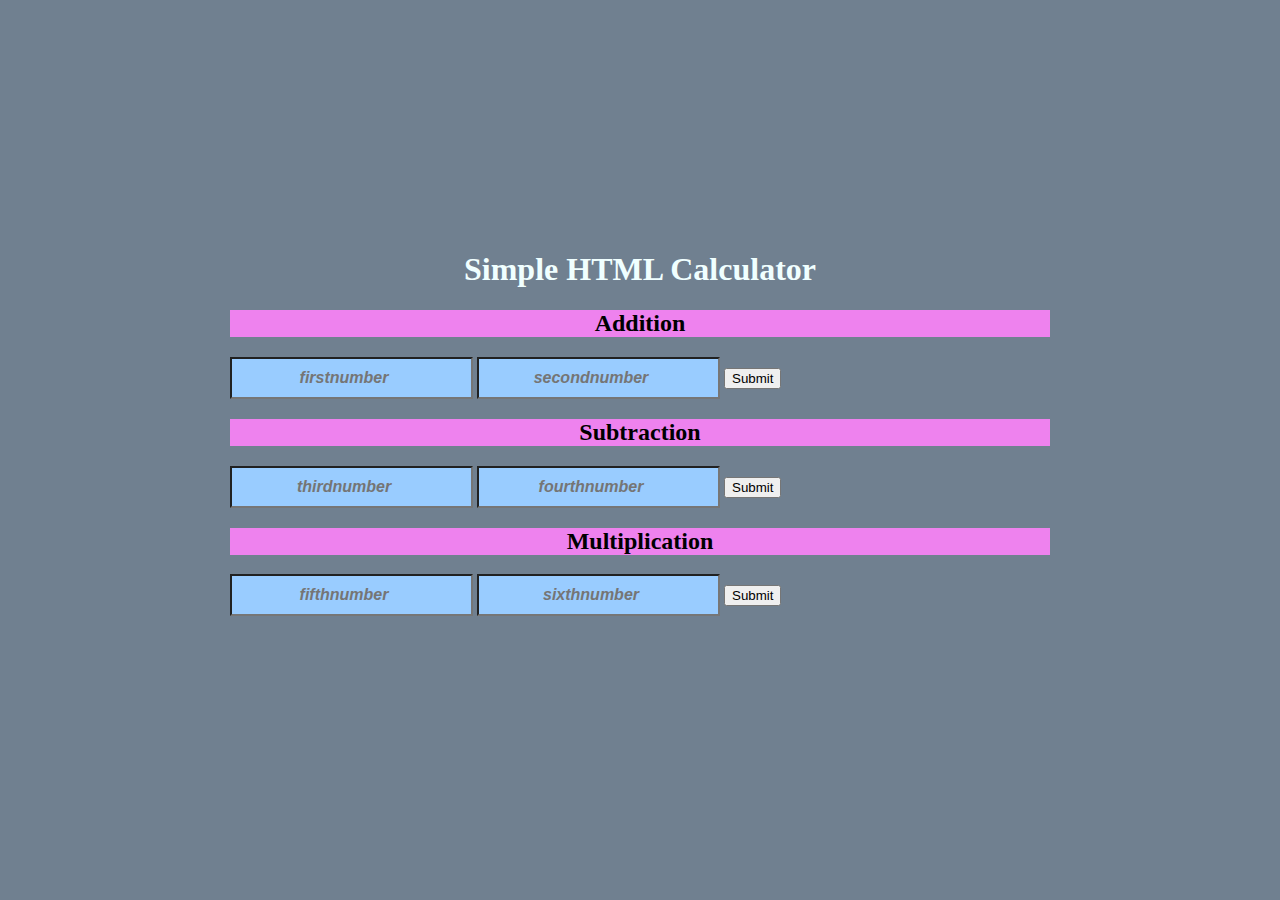
<file: simple-html-calculator/index.html>
<!DOCTYPE html>
<html>
    <head>
        <link rel="stylesheet" href="style.css">
    </head>
    <body>
        
        <h1>Simple HTML Calculator</h1>
        <!-- Div Section 1 of 3 (0)-->
        <div >   
        <h2>Addition</h2>
        <form name="addition" id="add"> 
        <!-- Input 1 of 2 -->
            <input type="number" name="firstNumber" placeholder="firstnumber"/>
            <!-- LINE BELOW is the OLD code. -->
            <!-- <input type="number" name="firstNumber" placeholder="firstnumber" style="background-color:#33475b"/> -->
        <!-- Input 2 of 2 -->
            <input type="number" name="secondNumber" placeholder="secondnumber"/>
        <!-- Submit button -->
            <button>Submit</button>
        </form>
    </div>
        <!-- Div Section 2 of 3 (1)-->
        <div>
        <h2>Subtraction</h2>
        <form name="subtraction">
        <!-- Input 1 of 2 -->
            <input type="number" name="thirdNumber" placeholder="thirdnumber"/>
        <!-- Input 2 of 2 -->
            <input type="number" name="fourthNumber" placeholder="fourthnumber"/>
        <!-- Submit button -->
            <button>Submit</button>
        </form>
    </div>
        <!-- Div Section 3 of 3 (2)-->
        <div>
        <h2>Multiplication</h2>
        <form name="multiplication">
        <!-- Input 1 of 2 -->
            <input type="number" name="fifthNumber" placeholder="fifthnumber"/>
        <!-- Input 2 of 2 -->
            <input type="number" name="sixthNumber" placeholder="sixthnumber"/>
        <!-- Submit button -->
            <button>Submit</button>
        </form>
    </div>
        <script src="index.js"></script>
    </body>
</html>
<!-- You are going to create a simple calculator that can Add, Subtract, and Multiply.

**Requirements:**

- You will have one section (`<div>`) for each math operation (so 3 sections) total
- Each section has two inputs to take the first and second numbers
- Each section will have a button to perform the operation
- You will inject the result into the HTML (not an alert)
- Your website will have 3 colors
- Your website will have proper padding/spacing to lay things out nicely -->
</file>
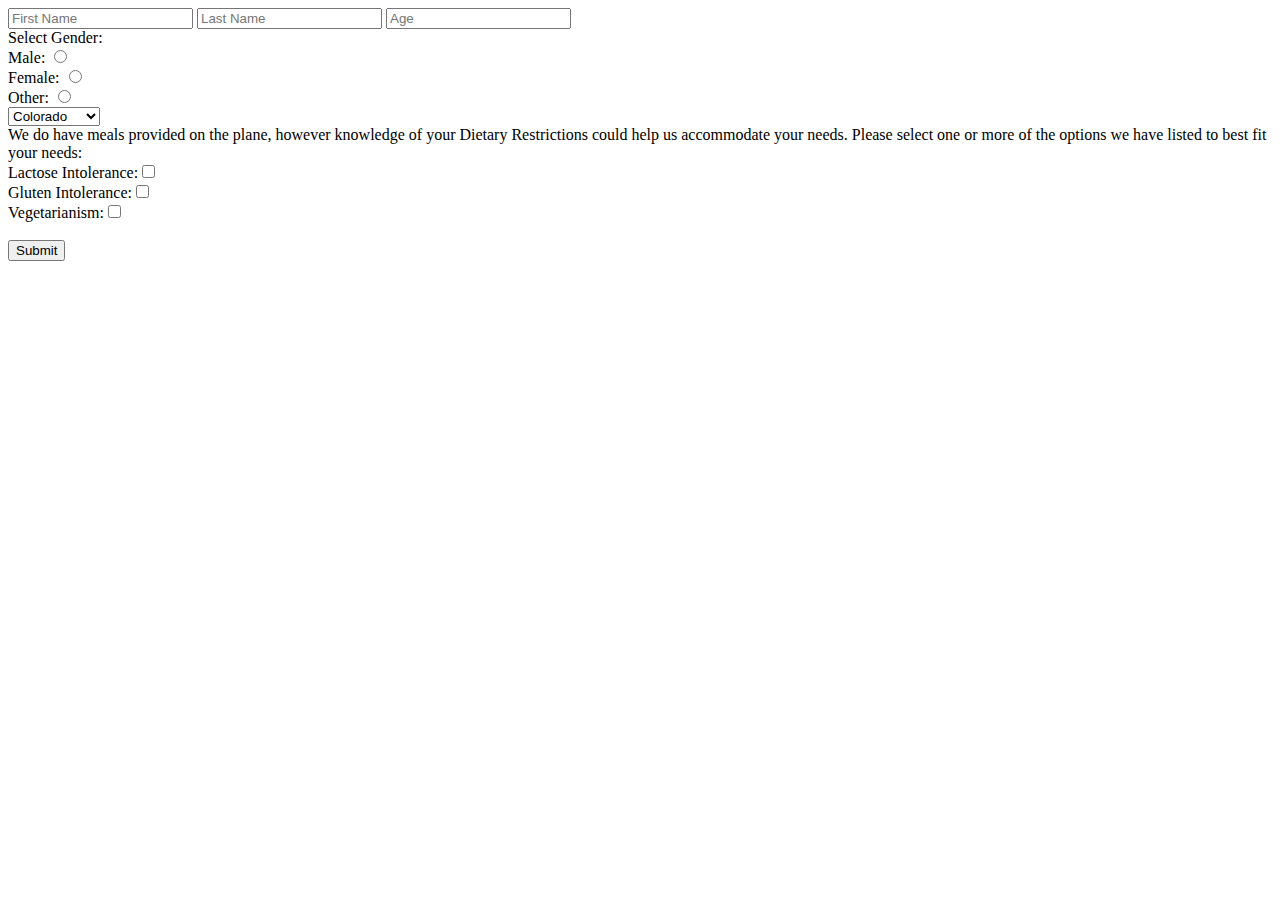
<file: travel-form/index.html>
<!DOCTYPE html>
<html lang="en">
<head>
    <meta charset="UTF-8">
    <meta http-equiv="X-UA-Compatible" content="IE=edge">
    <meta name="viewport" content="width=device-width, initial-scale=1.0">
    <title>Document</title>
</head>
<body>
    

    <form name="travelForm">
        <input type="text" name="firstname" placeholder="First Name" id="firstname" required/>
        <input type="text" name="secondname" placeholder="Last Name" id="lastname" required/>
        <input type="number" name="age" placeholder="Age" id="age" required/> 
        <br>
        Select Gender:
        <br>
       Male: <input type="radio" name="gender" value="Male"  id="male" required/>
       <br>
       Female: <input type="radio" name="gender" value="Female" id="female" required/>
       <br>
       Other: <input type="radio" name="gender" value="Other" id="other" required/>
        <br>

        <select name="travel-location" id="travel-location">
            <option value="Colorado">Colorado</option>
            <option value="Oregon">Oregon</option>
            <option value="Washington">Washington</option>
        </select>

        <br>
        We do have meals provided on the plane, however knowledge of your Dietary Restrictions could help us accommodate your needs.
        Please select one or more of the options we have listed to best fit your needs:
        <br>
       Lactose Intolerance:<input type="checkbox" name="dietary" value=" Lactose Intolerance" />
       <br>
       Gluten Intolerance:<input type="checkbox" name="dietary" value=" Gluten Intolerance" />
       <br>
       Vegetarianism:<input type="checkbox" name="dietary" value=" Vegetarianism" />
       <br>
       <br>
       <button>Submit</button>
    </form>




    <script src="index.js"></script>
</body>
</html>

<!-- Continue lesson "Forms part 2" @14min 40sec -->
</file>
<file: simple-html-calculator/style.css>
body {
    background-color:slategray;
    padding: 155px;
    margin: 75px;
}
input {
    background-color : #9cf;
    color : #000;
    font-style: italic;
    font-size: medium;
    text-align: center;
    font-weight: bold;
    /* margin: 1px; */
    padding: 10px;
    }

h3{
    background-color:gold;
    font-size:medium;
    /* font-weight: bold; */
    text-align: center;
    padding: 5px;
    margin: 10px 225px 10px 225px;
    max-width: 300px;
}
h2 {
    background-color: violet;
    text-align: center;
}
h1 {
    color:azure;
    text-align: center;
}
/* #add {
    background-color:blueviolet
} */
.add {
    display: flex;
    justify-content: center;
    /* margin: 20px 187px 20px 200px; */
    /* justify-content: center; */
    /* align-content: center; */
}

/* div :nth-child(2){
    background-color: red;
} */
</file>
